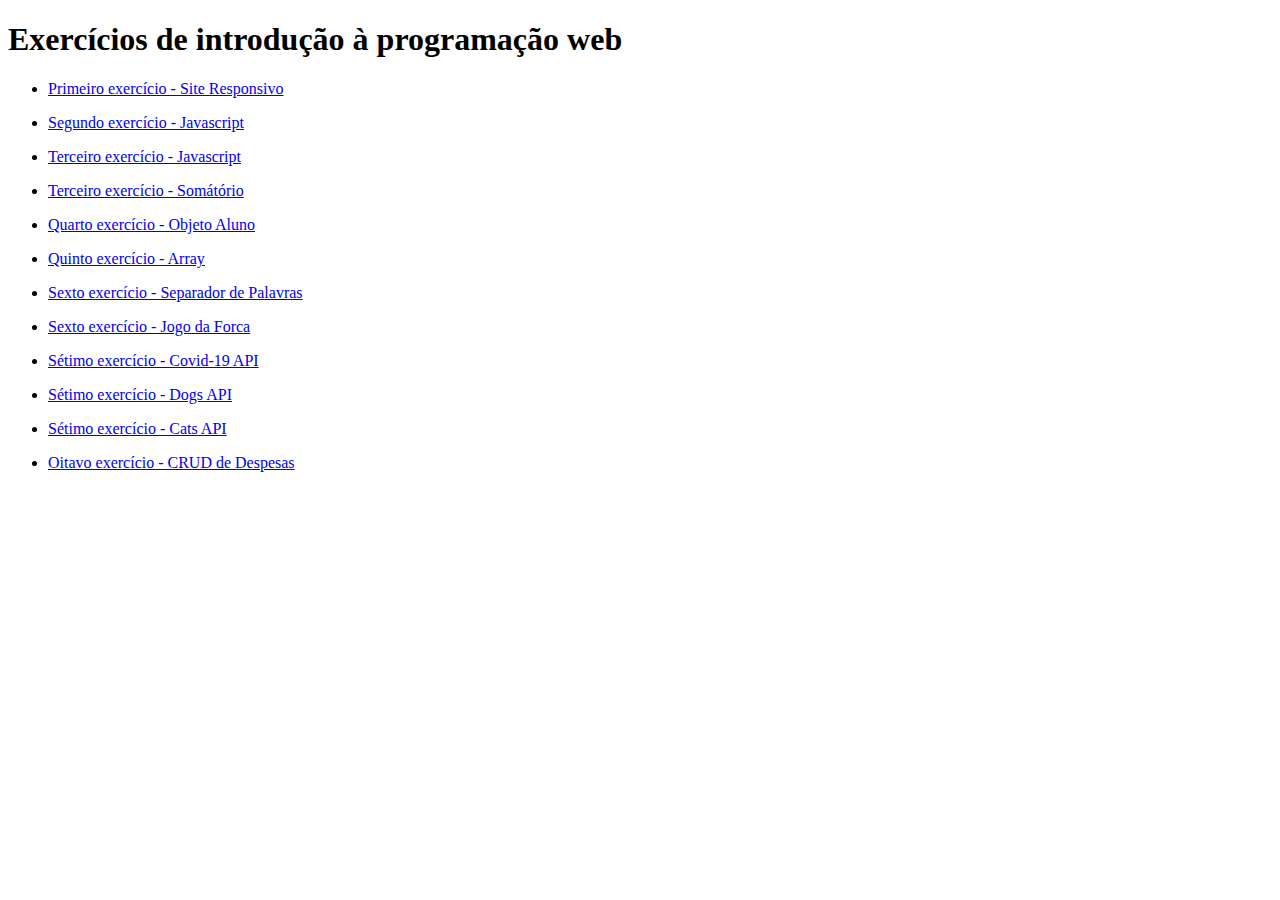
<file: index.html>
<!DOCTYPE html>
<html lang="pt-br">
<head>
    <meta charset="UTF-8">
    <meta name="viewport" content="width=device-width, initial-scale=1.0">
    <title>Document</title>
</head>
<body>
    <h1> Exercícios de introdução à programação web </h1>

    <ul><li><a href= "site-responsivo/site-responsivo.html" target = "_blank" > Primeiro exercício - Site Responsivo </a></li></ul>
    <ul><li><a href= "ex-em-sala/ex2.html" target = "_blank" > Segundo exercício - Javascript </a></li></ul>
    <ul><li><a href= "ex-em-sala2/ex3.html" target = "_blank" > Terceiro exercício - Javascript </a></li></ul>
    <ul><li><a href= "ex-em-sala2/ex3_sorteados.html" target = "_blank" > Terceiro exercício - Somátório </a></li></ul>
    <ul><li><a href= "objeto-aluno/objeto-aluno.html" target = "_blank" > Quarto exercício - Objeto Aluno </a></li></ul>
    <ul><li><a href= "array/array.html" target = "_blank" > Quinto exercício - Array </a></li></ul>
    <ul><li><a href= "separador-palavras/separador.html" target = "_blank" > Sexto exercício - Separador de Palavras </a></li></ul>
    <ul><li><a href= "jogo-da-forca/forca.html" target = "_blank" > Sexto exercício - Jogo da Forca </a></li></ul>
    <ul><li><a href= "fetch/covid.html" target = "_blank" > Sétimo exercício - Covid-19 API </a></li></ul>
    <ul><li><a href= "fetch/dogs.html" target = "_blank" > Sétimo exercício - Dogs API </a></li></ul>
    <ul><li><a href= "fetch/cats.html" target = "_blank" > Sétimo exercício - Cats API </a></li></ul>
    <ul><li><a href= "crud_de_despesas/crud.html" target = "_blank" > Oitavo exercício - CRUD de Despesas </a></li></ul>




</body>
</html>
</file>
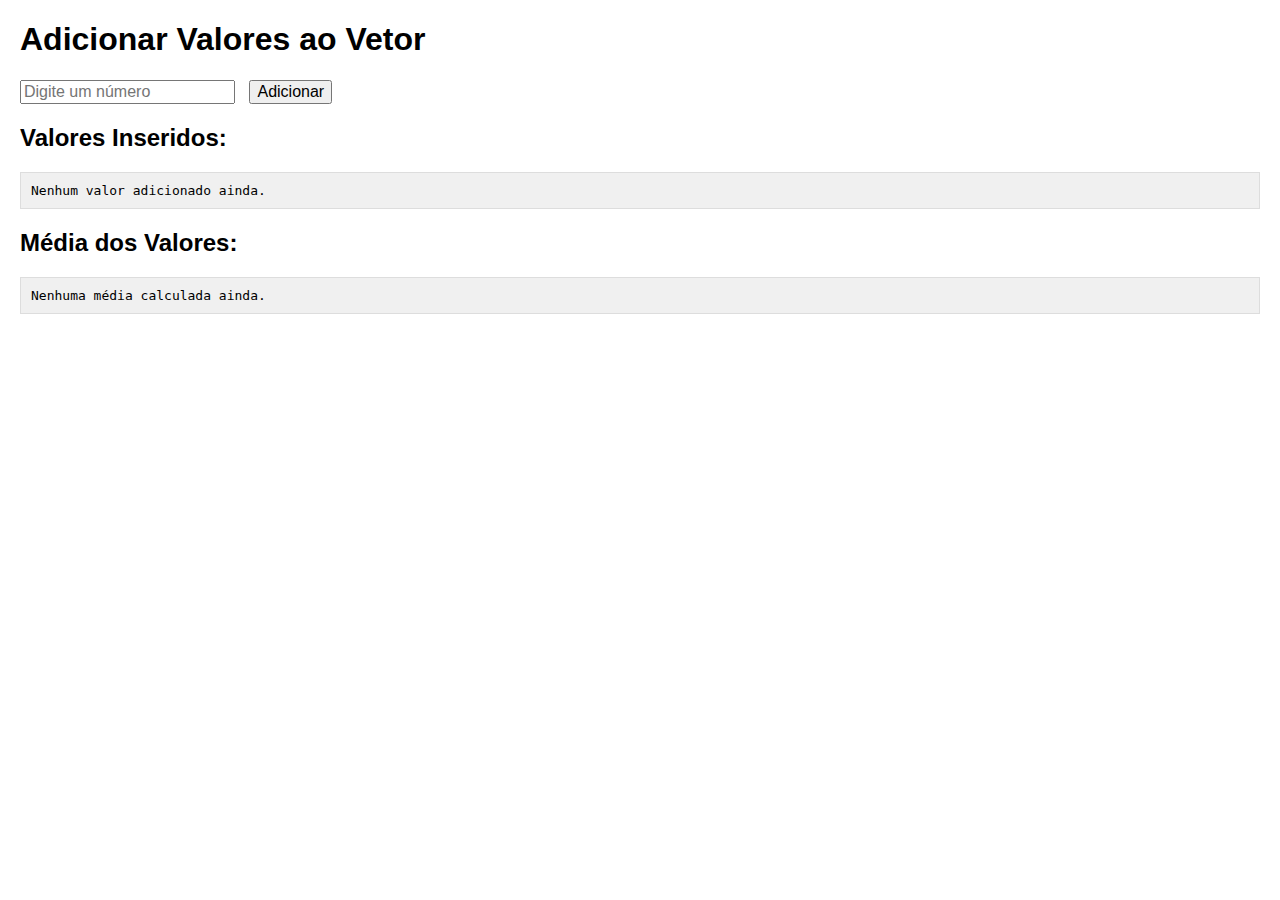
<file: array/array.html>
<!DOCTYPE html>
<html lang="pt-BR">
<head>
    <meta charset="UTF-8">
    <meta name="viewport" content="width=device-width, initial-scale=1.0">
    <title>Site de Adição de Valores</title>
    <style>
        body {
            font-family: Arial, sans-serif;
            margin: 20px;
        }
        input, button {
            font-size: 16px;
            margin-right: 10px;
        }
        pre {
            background-color: #f0f0f0;
            padding: 10px;
            border: 1px solid #ddd;
        }
    </style>
</head>
<body>
    <h1>Adicionar Valores ao Vetor</h1>
    <input type="number" id="inputValor" placeholder="Digite um número">
    <button id="btnAdicionar">Adicionar</button>

    <h2>Valores Inseridos:</h2>
    <pre id="valoresInseridos">Nenhum valor adicionado ainda.</pre>

    <h2>Média dos Valores:</h2>
    <pre id="mediaValores">Nenhuma média calculada ainda.</pre>

    <script src="array.js"></script>
</body>
</html>
</file>
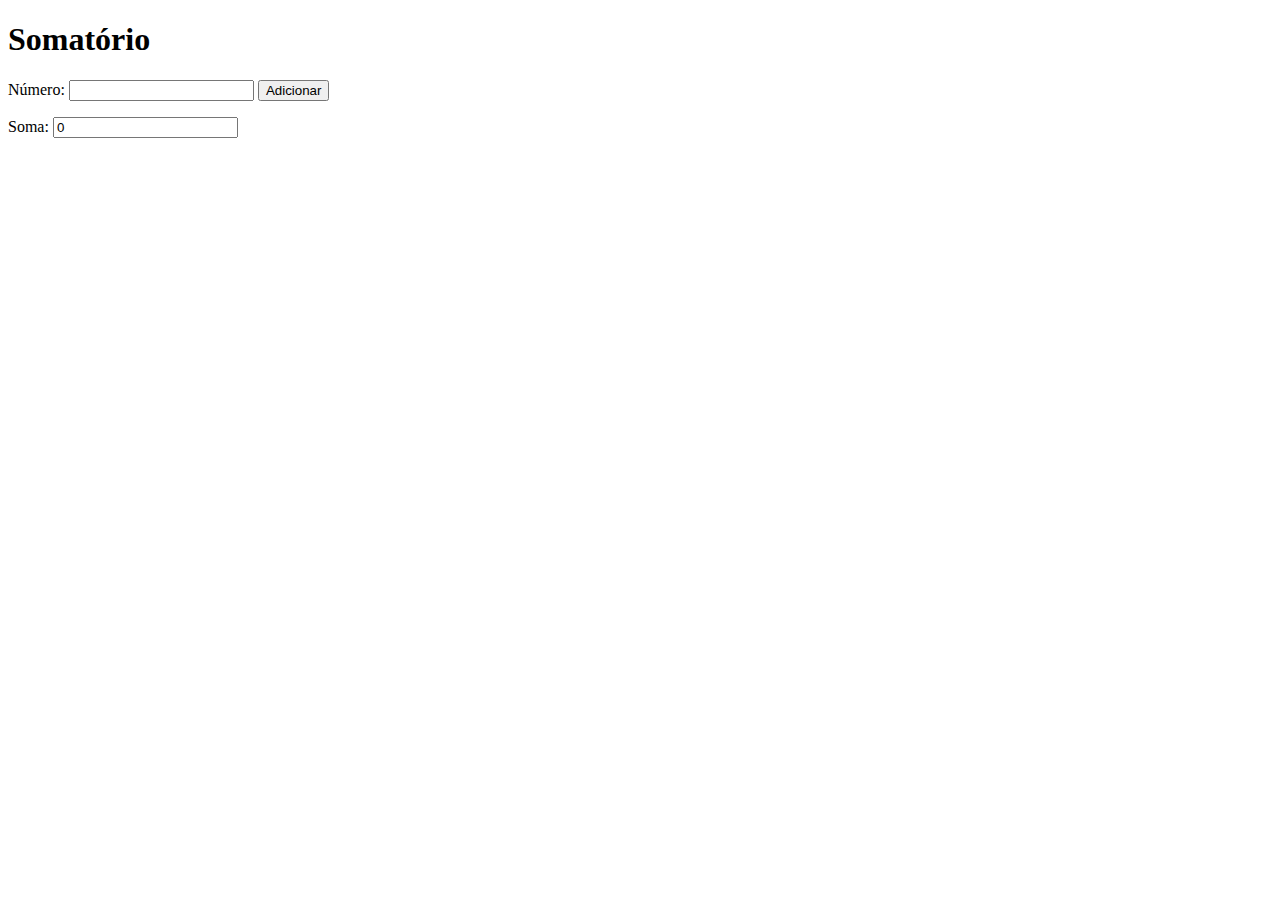
<file: ex-em-sala1/ex2.html>
<!DOCTYPE html>
<html lang="pt-br">
  <head>
    <meta charset="UTF-8" />
    <title>Somatório</title>
    <script src="ex2.js" defer></script>
  </head>
  <body>
    <h1 id="titulo">Somatório</h1>
    <p>
        Número: <input id="inputNumero" />
        <button id="btAdic">Adicionar</button>
    </p>
    <p>Soma: <input id="inputSoma" readonly value="0" /></p>
  </body>
</html>
</file>
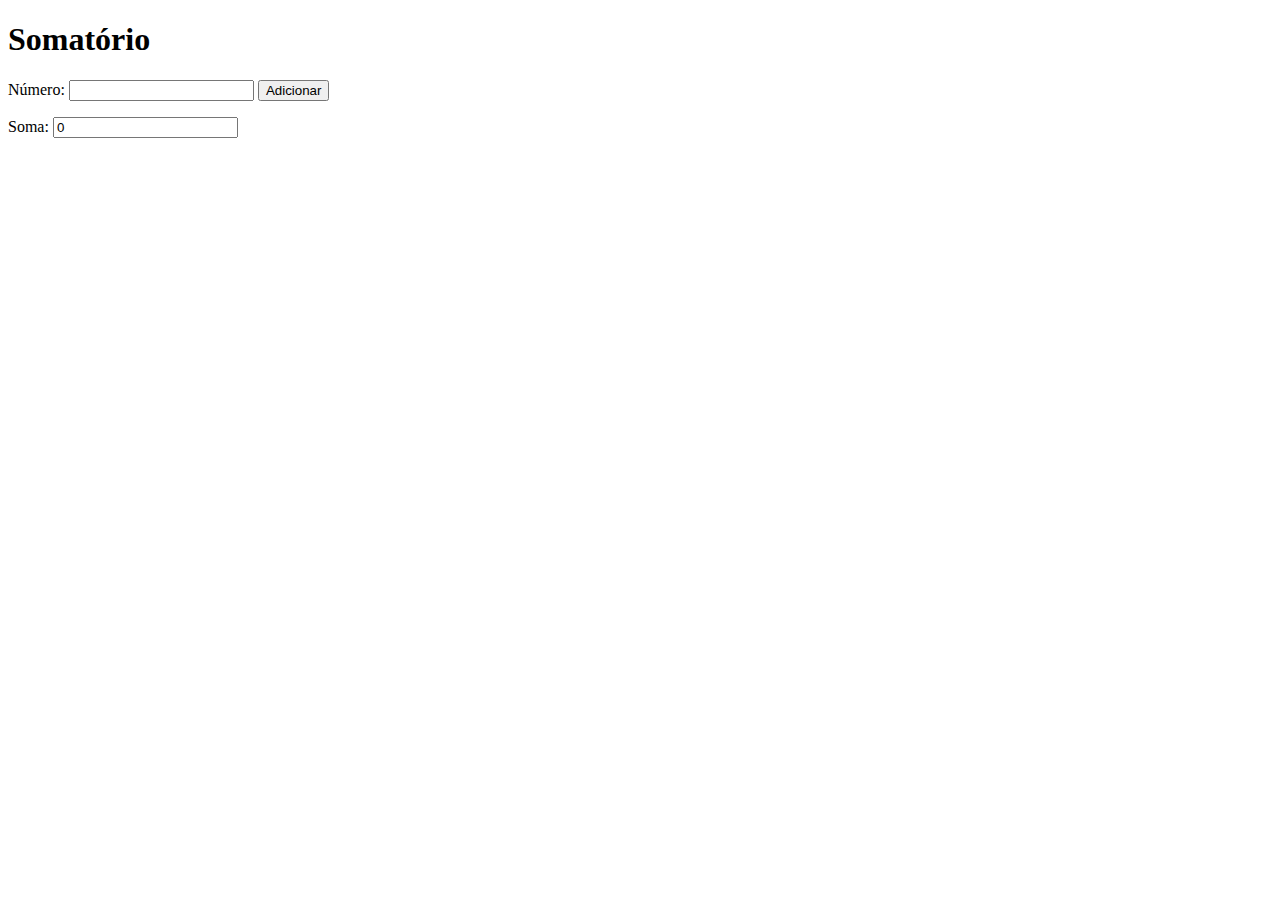
<file: ex-em-sala2/ex3.html>
<!DOCTYPE html>
<html lang="pt-br">
  <head>
    <meta charset="UTF-8" />
    <title>Somatório</title>
    <script src="ex3.js" defer></script>
  </head>
  <body>
    <h1 id="titulo">Somatório</h1>
    <p>
        Número: <input id="inputNumero" />
        <button id="btAdic">Adicionar</button>
    </p>
    <p>Soma: <input id="inputSoma" readonly value="0" /></p>
  </body>
</html>
</file>
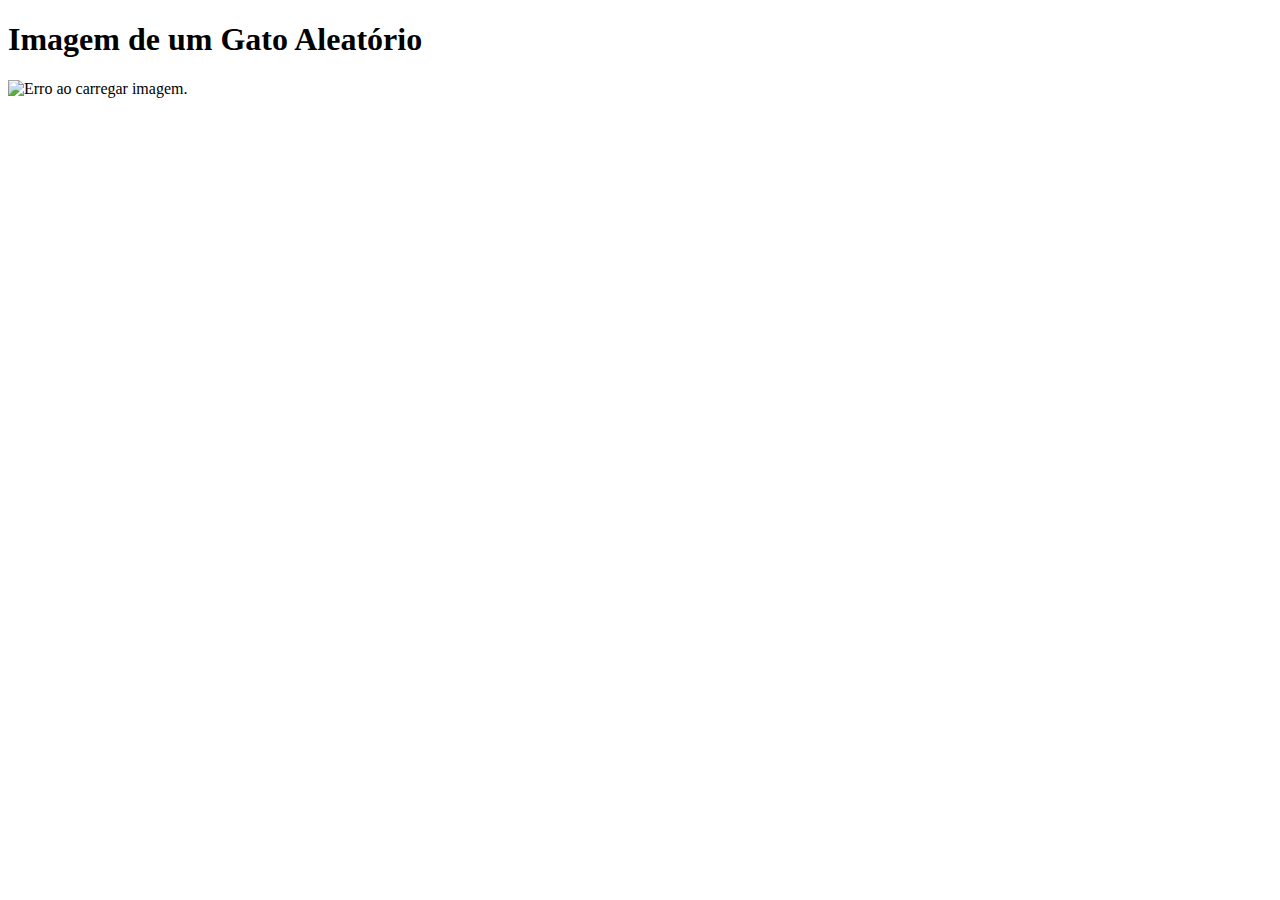
<file: fetch/cats.html>
<!DOCTYPE html>
<html lang="pt-BR">
<head>
    <meta charset="UTF-8">
    <meta name="viewport" content="width=device-width, initial-scale=1.0">
    <title>Cat API</title>
</head>
<body>
    <h1>Imagem de um Gato Aleatório</h1>
    <img id="catImage" alt="Gato Aleatório" width="400" />
    
    <script>
        const catImage = document.getElementById('catImage');

        fetch('https://api.thecatapi.com/v1/images/search')
            .then(response => response.json())
            .then(data => {
                catImage.src = data[0].url;
            })
            .catch(error => {
                catImage.alt = 'Erro ao carregar imagem.';
            });
    </script>
</body>
</html>
</file>
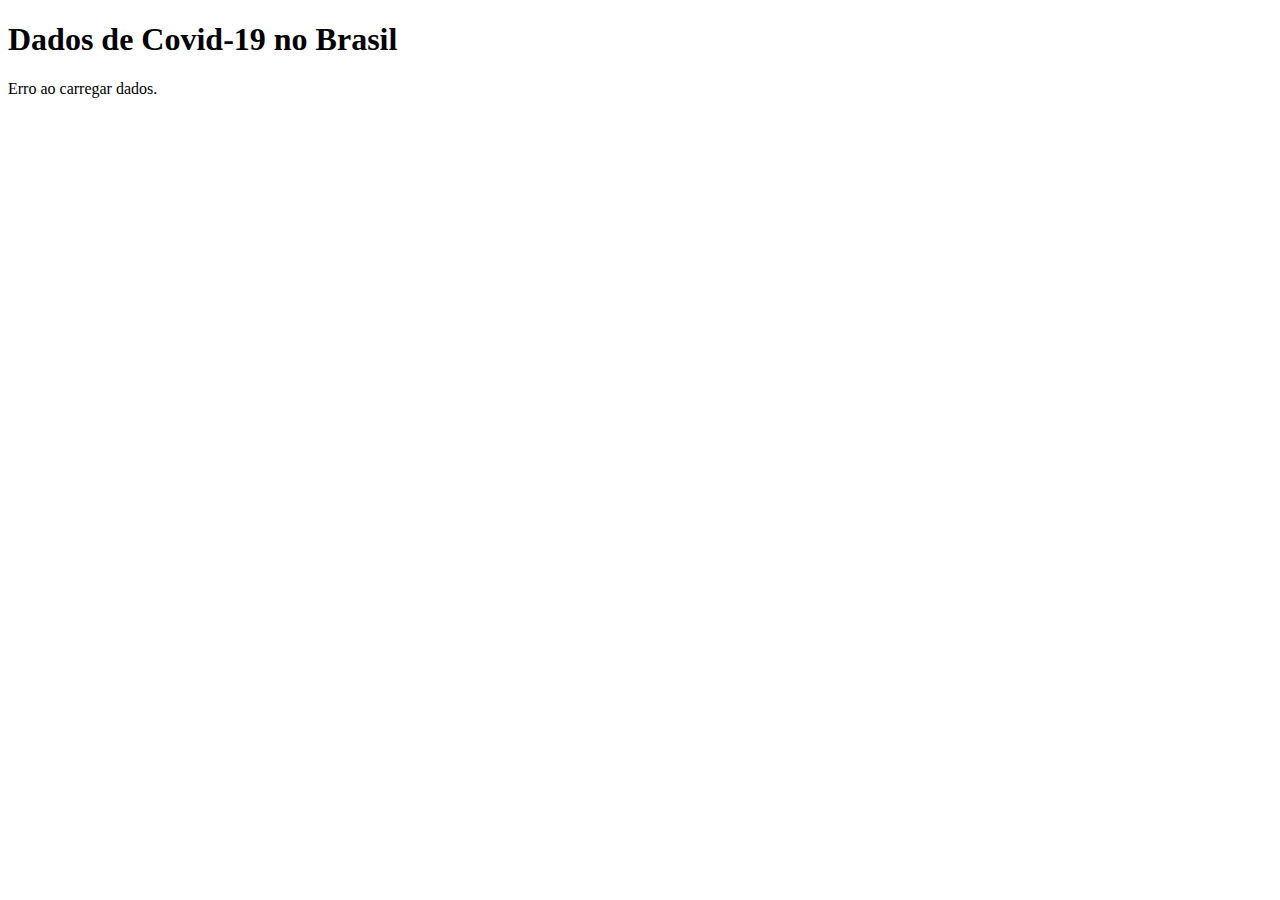
<file: fetch/covid.html>
<!DOCTYPE html>
<html lang="pt-BR">
<head>
    <meta charset="UTF-8">
    <meta name="viewport" content="width=device-width, initial-scale=1.0">
    <title>COVID-19 API</title>
</head>
<body>
    <h1>Dados de Covid-19 no Brasil</h1>
    <div id="covid"></div>

    <script>
        const covidDiv = document.getElementById('covid');

        fetch('https://disease.sh/v3/covid-19/countries/Brazil')
            .then(response => response.json())
            .then(data => {
                covidDiv.innerHTML = `<p>Casos confirmados: ${data.cases}</p>
                                      <p>Mortes: ${data.deaths}</p>
                                      <p>Recuperados: ${data.recovered}</p>`;
            })
            .catch(error => {
                covidDiv.innerHTML = 'Erro ao carregar dados.';
            });
    </script>
</body>
</html>
</file>
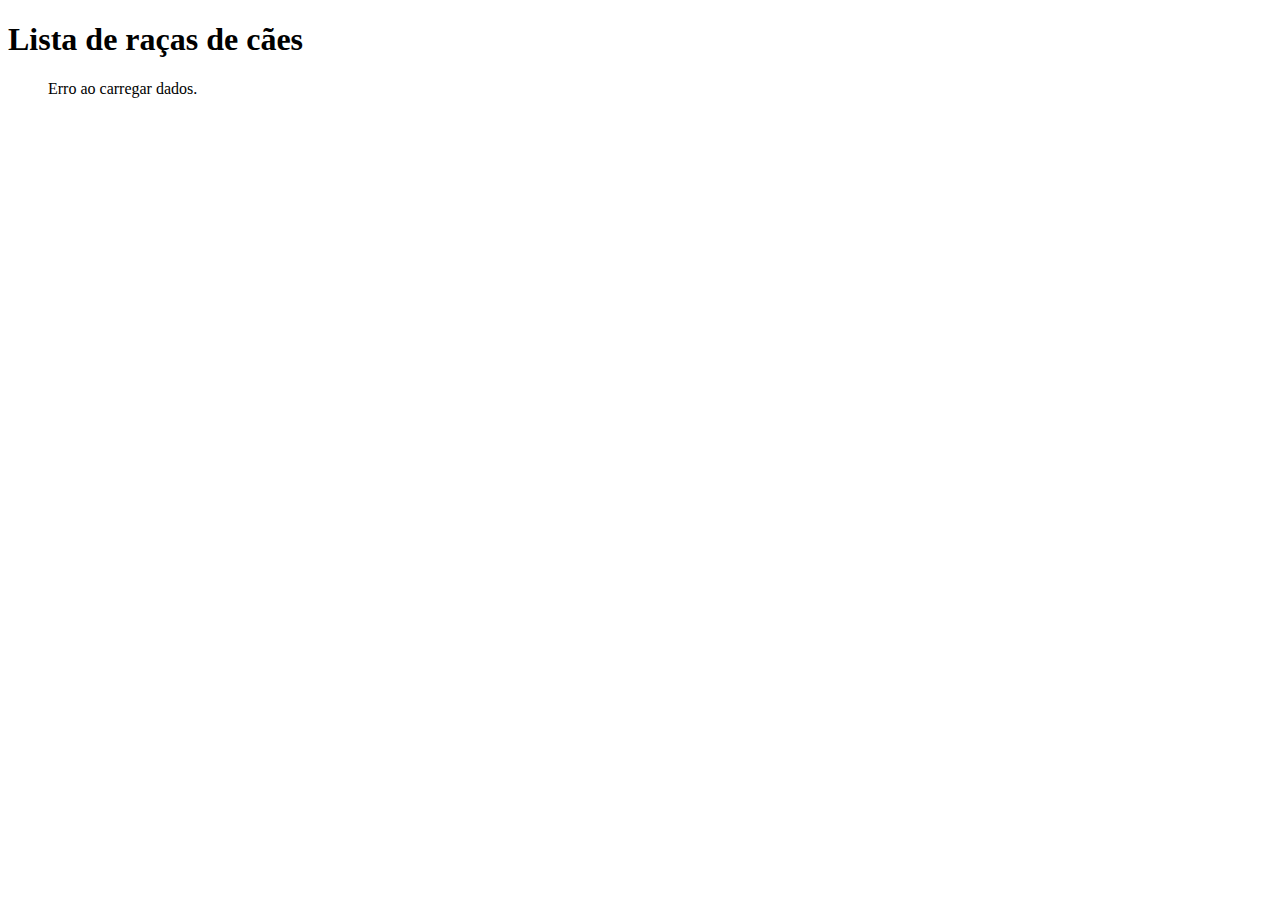
<file: fetch/dogs.html>
<!DOCTYPE html>
<html lang="pt-BR">
<head>
    <meta charset="UTF-8">
    <meta name="viewport" content="width=device-width, initial-scale=1.0">
    <title>Dog API</title>
</head>
<body>
    <h1>Lista de raças de cães</h1>
    <ul id="breedList"></ul>

    <script>
        const breedList = document.getElementById('breedList');

        fetch('https://dog.ceo/api/breeds/list/all')
            .then(response => response.json())
            .then(data => {
                const breeds = Object.keys(data.message);
                breeds.forEach(breed => {
                    const li = document.createElement('li');
                    li.textContent = breed;
                    breedList.appendChild(li);
                });
            })
            .catch(error => {
                breedList.innerHTML = 'Erro ao carregar dados.';
            });
    </script>
</body>
</html>
</file>
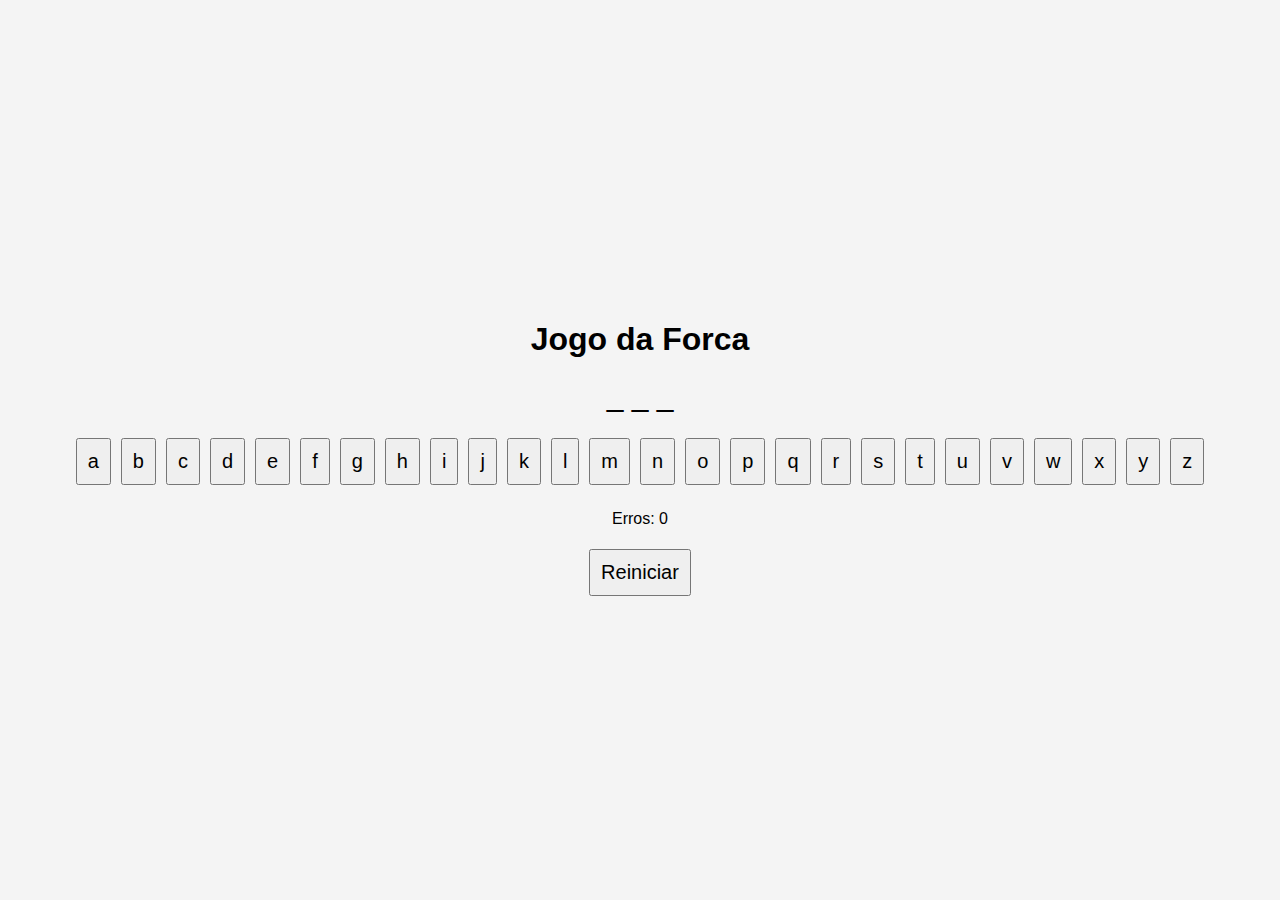
<file: jogo-da-forca/forca.html>
<!DOCTYPE html>
<html lang="pt-BR">
<head>
    <meta charset="UTF-8">
    <meta name="viewport" content="width=device-width, initial-scale=1.0">
    <title>Jogo da Forca</title>
    <link rel="stylesheet" href="forca.css">
</head>
<body>
    <div class="container">
        <h1>Jogo da Forca</h1>
        <div id="wordDisplay"></div>
        <div id="alphabetButtons"></div>
        <div id="hangmanContainer">
            <p>Erros: <span id="wrongGuesses">0</span></p>
            <div id="hangman"></div>
        </div>
        <button onclick="resetGame()">Reiniciar</button>
    </div>

    <script src="forca.js"></script>
</body>
</html>
</file>
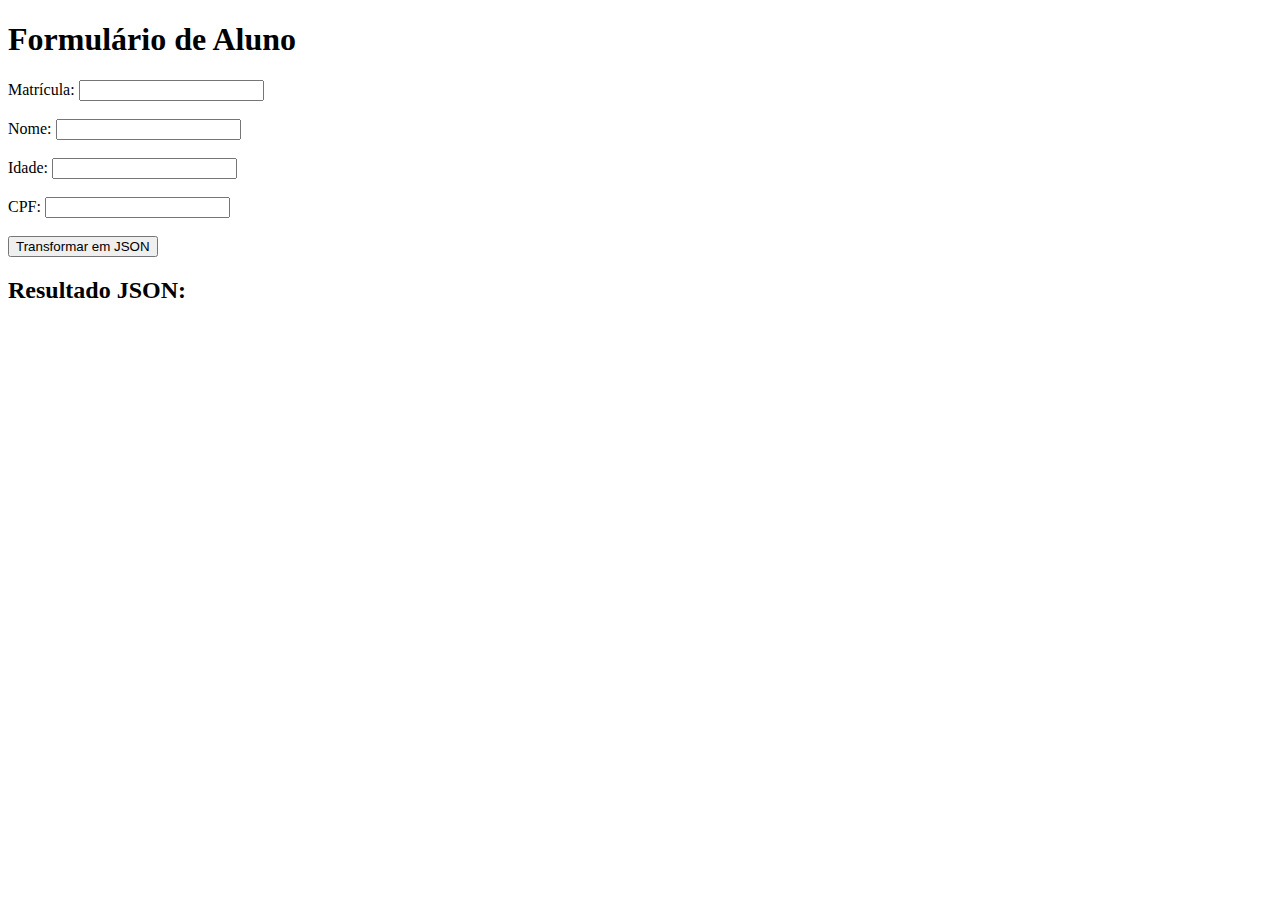
<file: objeto-aluno/objeto-aluno.html>
<!DOCTYPE html>
<html lang="pt-BR">
<head>
    <meta charset="UTF-8">
    <meta name="viewport" content="width=device-width, initial-scale=1.0">
    <title>Formulário de Aluno</title>
    <script src="objeto-aluno.js" defer></script>
</head>
<body>
    <h1>Formulário de Aluno</h1>
    <form>
        <label for="mat">Matrícula:</label>
        <input type="text" id="mat"><br><br>

        <label for="nome">Nome:</label>
        <input type="text" id="nome"><br><br>

        <label for="idade">Idade:</label>
        <input type="text" id="idade"><br><br>

        <label for="cpf">CPF:</label>
        <input type="text" id="cpf"><br><br>

        <button type="button" onclick="transformarEmJSON()">Transformar em JSON</button>
    </form>

    <h2>Resultado JSON:</h2>
    <pre id="resultado"></pre>
</body>
</html>
</file>
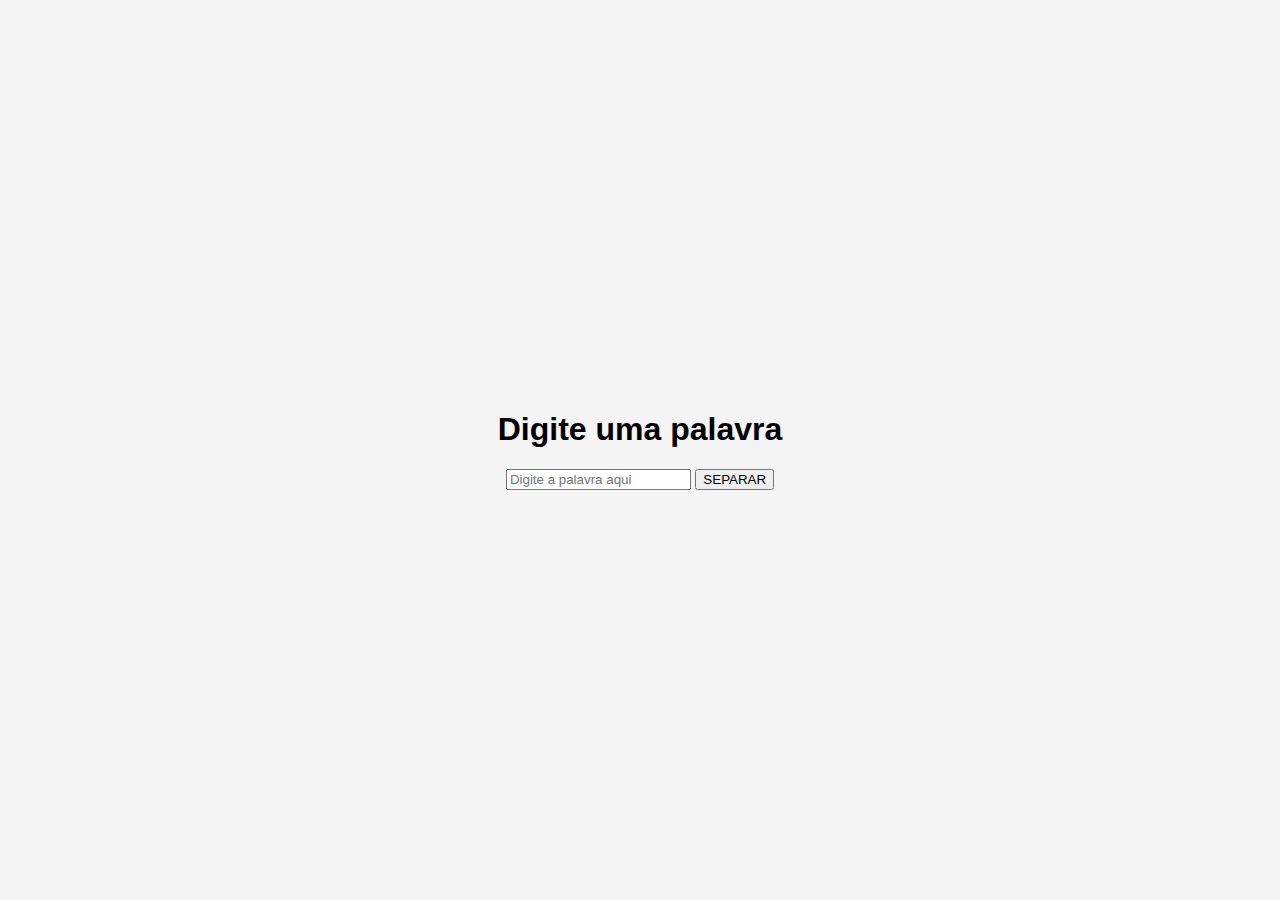
<file: separador-palavras/separador.html>
<!DOCTYPE html>
<html lang="pt-BR">
<head>
    <meta charset="UTF-8">
    <meta name="viewport" content="width=device-width, initial-scale=1.0">
    <title>Separar Letras</title>
    <link rel="stylesheet" href="separador.css">
</head>
<body>
    <div class="container">
        <h1>Digite uma palavra</h1>
        <input type="text" id="wordInput" placeholder="Digite a palavra aqui" />
        <button onclick="separarPalavra()">SEPARAR</button>
        <div id="output"></div>
    </div>

    <script src="separador.js"></script>
</body>
</html>
</file>
<file: jogo-da-forca/forca.css>
body {
    font-family: Arial, sans-serif;
    display: flex;
    justify-content: center;
    align-items: center;
    height: 100vh;
    margin: 0;
    background-color: #f4f4f4;
}
.container {
    text-align: center;
}
#wordDisplay {
    font-size: 30px;
    margin-bottom: 20px;
}
button {
    margin: 5px;
    padding: 10px;
    font-size: 20px;
}
#hangmanContainer {
    margin-top: 20px;
}
#hangman {
    margin-top: 10px;
}
#hangman div {
    width: 10px;
    height: 50px;
    background-color: #333;
    margin: 5px auto;
    display: none;
}
</file>
<file: separador-palavras/separador.css>
body {
    font-family: Arial, sans-serif;
    display: flex;
    justify-content: center;
    align-items: center;
    height: 100vh;
    margin: 0;
    background-color: #f4f4f4;
}
.container {
    text-align: center;
}
.letter-box {
    display: inline-block;
    margin: 5px;
    padding: 10px;
    font-size: 24px;
    border: 2px solid #333;
    border-radius: 4px;
}
#output {
    margin-top: 20px;
}
</file>
